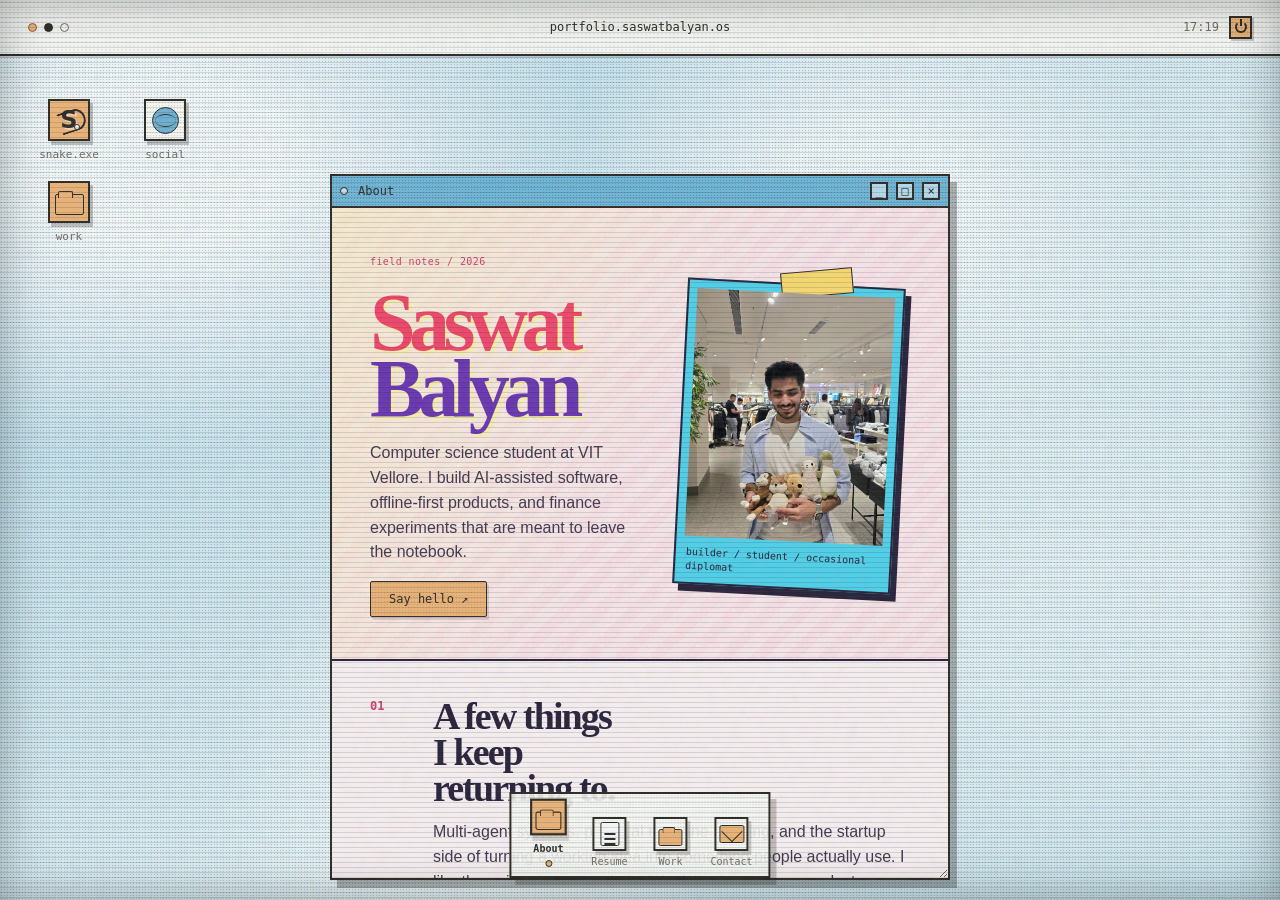
<file: index.html>
<!doctype html>
<html lang="en">
  <head>
    <meta charset="UTF-8" />
    <meta name="viewport" content="width=device-width, initial-scale=1.0" />
    <meta http-equiv="Cache-Control" content="no-cache, no-store, must-revalidate" />
    <meta http-equiv="Pragma" content="no-cache" />
    <meta http-equiv="Expires" content="0" />
    <meta name="theme-color" content="#fbf7f1" />
    <meta name="description" content="A developer portfolio designed as a small desktop environment." />
    <title>portfolio.saswatbalyan.os</title>
    <link rel="stylesheet" href="styles.css?v=9" />
  </head>
  <body class="is-booting">
    <main class="desktop" id="desktop">
      <header class="status-bar" aria-label="Desktop status">
        <div class="window-dots" aria-hidden="true">
          <span class="dot dot-coral"></span>
          <span class="dot dot-ink"></span>
          <span class="dot dot-empty"></span>
        </div>
        <span class="machine-name">portfolio.saswatbalyan.os</span>
        <div class="status-actions">
          <time class="clock" id="clock">00:00</time>
          <button class="shutdown-button" id="shutdown-button" type="button" aria-label="Reload site" title="Reload site"><span class="power-icon" aria-hidden="true"></span></button>
        </div>
      </header>

      <section class="desktop-icons" aria-label="Desktop files">
        <button class="desktop-file snake-file" data-open="notes" type="button">
          <span class="file-glyph file-glyph-snake" aria-hidden="true">S</span>
          <span>snake.exe</span>
        </button>
        <button class="desktop-file" data-open="work" type="button">
          <span class="file-glyph file-glyph-folder file-glyph-coral" aria-hidden="true"></span>
          <span>work</span>
        </button>
        <button class="desktop-file social-file" data-open="social" type="button">
          <span class="file-glyph file-glyph-globe" aria-hidden="true"></span>
          <span>social</span>
        </button>
      </section>

      <section class="workspace" id="workspace" aria-label="Open applications"></section>

      <nav class="dock" aria-label="Portfolio applications">
        <button class="dock-item" data-open="about" type="button">
          <span class="dock-icon dock-icon-folder" aria-hidden="true"></span><span class="dock-label">About</span>
        </button>
        <button class="dock-item" data-open="resume" type="button">
          <span class="dock-icon dock-icon-document" aria-hidden="true"></span><span class="dock-label">Resume</span>
        </button>
        <button class="dock-item" data-open="work" type="button">
          <span class="dock-icon dock-icon-folder dock-icon-coral" aria-hidden="true"></span><span class="dock-label">Work</span>
        </button>
        <button class="dock-item" data-open="contact" type="button">
          <span class="dock-icon dock-icon-mail" aria-hidden="true"></span><span class="dock-label">Contact</span>
        </button>
      </nav>
    </main>

    <section class="boot-screen" id="boot-screen" aria-label="Boot sequence">
      <div class="boot-copy">
        <div class="boot-header">
          <div class="boot-system">portfolio.saswatbalyan.os</div>
          <div class="boot-meta">GNU/Linux 6.8.0-52-generic</div>
          <div class="boot-prompt">user@portfolio:~$</div>
        </div>
        <div class="boot-log" id="boot-log" aria-live="polite"></div>
      </div>
    </section>

    <div class="crt-overlay" aria-hidden="true">
      <div class="crt-noise"></div>
      <div class="crt-scanlines"></div>
      <div class="crt-vignette"></div>
    </div>

    <script src="app.js"></script>
  </body>
</html>
</file>
<file: styles.css>
:root {
  --bg: #fbf7f1;
  --surface: #ffffff;
  --surface-raised: #f2ebdf;
  --line: #d8cbb8;
  --ink: #2b2620;
  --ink-dim: #746b60;
  --coral: #f3b36f;
  --coral-text: #9b5432;
  --sky: #69b2d6;
  --mint: #a8df78;
  --rose: #cb5d86;
  --lilac: #c6b8ea;
  --lilac-text: #6e58a8;
  --retro-amber: #b76e3d;
  --surface-shadow: 0 18px 42px rgba(91, 67, 42, 0.16), 0 3px 8px rgba(91, 67, 42, 0.08);
  --inset-highlight: inset 0 1px 0 rgba(255, 255, 255, 0.82), inset 0 -1px 0 rgba(116, 91, 60, 0.12);
  --mono: 'Cascadia Mono', 'IBM Plex Mono', ui-monospace, SFMono-Regular, Menlo, monospace;
  --sans: 'Aptos', 'Segoe UI', ui-sans-serif, system-ui, sans-serif;
  --ease-out: cubic-bezier(.22, 1, .36, 1);
  --window-shadow: 0 18px 48px rgba(73, 58, 39, 0.12);
}

* { box-sizing: border-box; }
html, body { min-height: 100%; margin: 0; }
body { background: var(--bg); color: var(--ink); font-family: var(--sans); overflow: hidden; }
button, input, textarea { font: inherit; }
button { color: inherit; }
button:focus-visible, input:focus-visible, textarea:focus-visible { outline: 2px solid var(--coral-text); outline-offset: 3px; }
button:active { transform: translateY(1px); }
.sr-only { position: absolute; width: 1px; height: 1px; padding: 0; margin: -1px; overflow: hidden; clip: rect(0, 0, 0, 0); white-space: nowrap; border: 0; }

.desktop { min-height: 100dvh; position: relative; overflow: hidden; background-color: #c8e5f2; background-image: radial-gradient(ellipse at 12% 18%, rgba(255, 255, 255, 0.88) 0 8%, transparent 28%), radial-gradient(ellipse at 68% 22%, rgba(255, 255, 255, 0.72) 0 7%, transparent 25%), radial-gradient(ellipse at 88% 72%, rgba(255, 255, 255, 0.62) 0 9%, transparent 29%), radial-gradient(ellipse at 38% 88%, rgba(255, 255, 255, 0.52) 0 7%, transparent 24%), linear-gradient(145deg, #afd8ec 0%, #e4f3f7 52%, #b9dcea 100%); background-size: auto, auto, auto, auto, 135% 135%; background-position: center, center, center, center, 0% 50%; filter: saturate(0.92) contrast(1.03); animation: ambient-sky 28s ease-in-out infinite alternate; }
.desktop::before { position: absolute; inset: 0; z-index: 0; pointer-events: none; opacity: 0.68; background-image: radial-gradient(rgba(24, 76, 106, 0.42) 0.9px, transparent 1px), radial-gradient(rgba(255, 255, 255, 0.28) 0.7px, transparent 0.9px), repeating-linear-gradient(0deg, rgba(255, 255, 255, 0.14) 0 1px, transparent 1px 4px), repeating-linear-gradient(90deg, rgba(24, 76, 106, 0.06) 0 1px, transparent 1px 6px); background-size: 3px 3px, 5px 5px, auto, auto; mix-blend-mode: multiply; animation: texture-drift 18s steps(8, end) infinite; content: ''; }
.desktop::after { position: absolute; inset: -18%; z-index: 0; pointer-events: none; background: radial-gradient(ellipse at 18% 30%, rgba(255, 255, 255, .16), transparent 20%), radial-gradient(ellipse at 74% 68%, rgba(91, 183, 211, .12), transparent 24%), radial-gradient(ellipse at 50% 110%, rgba(255, 255, 255, .14), transparent 28%); filter: blur(18px); opacity: .8; animation: ambient-clouds 34s ease-in-out infinite alternate; content: ''; }
.status-bar { position: relative; z-index: 1; height: 56px; display: grid; grid-template-columns: 1fr auto 1fr; align-items: center; padding: 0 28px; border-bottom: 2px solid var(--ink); background-color: #fffef9; background-image: radial-gradient(rgba(43, 38, 32, 0.12) 0.65px, transparent 0.8px); background-size: 4px 4px; box-shadow: 0 2px 0 rgba(43, 38, 32, 0.14); font: 12px var(--mono); color: var(--ink-dim); }
.window-dots { display: flex; gap: 7px; align-items: center; }
.dot { width: 9px; height: 9px; border: 1px solid var(--ink-dim); border-radius: 50%; }
.dot-coral { background: var(--coral); border-color: var(--coral-text); }
.dot-ink { background: var(--ink); border-color: var(--ink); }
.dot-empty { background: transparent; }
.machine-name { color: var(--ink); }
.status-actions { justify-self: end; display: flex; align-items: center; gap: 10px; }
.clock { font-variant-numeric: tabular-nums; }
.shutdown-button { display: grid; place-items: center; width: 23px; height: 23px; padding: 0; border: 2px solid var(--ink); border-radius: 0; background-color: var(--coral); background-image: radial-gradient(rgba(43, 38, 32, 0.18) 0.8px, transparent 1px); background-size: 3px 3px; color: var(--ink); cursor: pointer; box-shadow: 2px 2px 0 rgba(43, 38, 32, 0.24); transition: transform 120ms steps(2, end), background-color 120ms steps(2, end); }
.power-icon { position: relative; display: block; width: 12px; height: 12px; border: 2px solid currentColor; border-top-color: transparent; border-radius: 50%; }
.power-icon::after { position: absolute; top: -4px; left: 3px; width: 2px; height: 7px; background: currentColor; content: ''; }
.shutdown-button:hover { background-color: #f6ca91; transform: translate(-1px, -1px); }
.shutdown-button:active { transform: translate(1px, 1px); box-shadow: none; }

.desktop-icons { position: absolute; z-index: 1; top: 98px; left: 30px; display: grid; gap: 18px; }
.desktop-file { width: 78px; display: grid; gap: 7px; justify-items: center; border: 0; background: transparent; color: var(--ink-dim); font: 11px var(--mono); cursor: pointer; }
.desktop-file { transition: color 140ms ease, transform 140ms var(--ease-out); }
.desktop-file:hover { color: var(--coral-text); transform: translateY(-2px); }
.social-file { grid-column: 2; grid-row: 1; }
.file-glyph { position: relative; display: grid; place-items: center; width: 42px; height: 42px; border: 2px solid var(--ink); border-radius: 0; background-color: #fffdf7; background-image: radial-gradient(rgba(43, 38, 32, 0.18) 0.8px, transparent 1px); background-size: 3px 3px; color: var(--ink-dim); box-shadow: 3px 4px 0 rgba(43, 38, 32, 0.28); font-size: 10px; transition: transform 120ms steps(2, end), box-shadow 120ms steps(2, end); }
.file-glyph-note::before, .dock-icon-document::before { position: absolute; width: 20px; height: 25px; border: 1.5px solid var(--ink); border-radius: 2px; background: #fff; content: ''; }
.file-glyph-note::after, .dock-icon-document::after { position: absolute; width: 13px; height: 2px; background: var(--ink); box-shadow: 0 6px 0 var(--ink), 0 12px 0 var(--ink); content: ''; }
.file-glyph-snake { background: var(--coral); color: var(--ink); font: 700 24px/1 var(--sans); text-shadow: 2px 2px 0 rgba(255, 255, 255, .45); }
.file-glyph-snake::before { position: absolute; top: 9px; left: 8px; width: 24px; height: 18px; border: 2px solid var(--ink); border-left-color: transparent; border-radius: 4px 12px 12px 4px; transform: rotate(-18deg); content: ''; }
.file-glyph-snake::after { position: absolute; right: 8px; bottom: 9px; width: 4px; height: 4px; border: 1px solid var(--ink); border-radius: 50%; background: var(--surface); content: ''; }
.file-glyph-folder::before, .dock-icon-folder::before { position: absolute; top: 11px; width: 27px; height: 19px; border: 1.5px solid var(--ink); border-radius: 2px; background: var(--coral); content: ''; }
.file-glyph-folder::after, .dock-icon-folder::after { position: absolute; top: 8px; left: 8px; width: 13px; height: 6px; border: 1.5px solid var(--ink); border-bottom: 0; border-radius: 2px 2px 0 0; background: var(--coral); content: ''; }
.file-glyph-globe::before { position: absolute; width: 25px; height: 25px; border: 1.5px solid var(--ink); border-radius: 50%; background: #69b2d6; content: ''; }
.file-glyph-globe::after { position: absolute; width: 21px; height: 11px; border-top: 1px solid var(--ink); border-bottom: 1px solid var(--ink); border-radius: 50%; content: ''; }
.desktop-file:hover .file-glyph { transform: translateY(-2px) rotate(-1deg); box-shadow: var(--inset-highlight), 0 8px 14px rgba(91, 67, 42, 0.16); }
.file-glyph-coral { background: var(--coral); border-color: var(--ink); color: var(--coral-text); }

.workspace { position: absolute; z-index: 1; inset: 56px 0 0; pointer-events: none; background: transparent; }
.window { position: absolute; width: min(620px, calc(100vw - 80px)); min-height: 340px; max-height: calc(100dvh - 190px); overflow: hidden; pointer-events: auto; background-color: #fffef9; background-image: radial-gradient(rgba(43, 38, 32, 0.13) 0.8px, transparent 1px); background-size: 3px 3px; border: 2px solid var(--ink); border-radius: 0; resize: both; box-shadow: 6px 7px 0 rgba(43, 38, 32, 0.3); will-change: opacity, transform; animation: none; }
.window.is-focused { box-shadow: 7px 8px 0 rgba(43, 38, 32, 0.34); }
.window.is-minimized { display: none; }
.window.is-closing { animation: window-out 140ms ease-in both; pointer-events: none; }
.window.is-maximized { inset: 18px 28px 20px !important; width: auto; max-height: none; }
.window.about-window { left: 0; top: 14%; }
.window.resume-window { left: 18%; top: 10%; width: min(700px, calc(100vw - 80px)); }
.window.work-window { left: 28%; top: 8%; width: min(760px, calc(100vw - 80px)); }
.window.contact-window { left: 34%; top: 18%; width: min(520px, calc(100vw - 80px)); }
.window.notes-window { left: 12%; top: 20%; width: min(420px, calc(100vw - 80px)); }
.window-header { height: 32px; display: flex; align-items: center; gap: 10px; padding: 0 8px; border-bottom: 2px solid var(--ink); background-color: var(--coral); background-image: radial-gradient(rgba(43, 38, 32, 0.28) 0.8px, transparent 1px); background-size: 3px 3px; box-shadow: none; cursor: grab; user-select: none; transition: filter 120ms steps(2, end); }
.window.is-focused .window-header { filter: saturate(1.05) brightness(1.03); }
.about-window .window-header { background-color: var(--sky); }
.resume-window .window-header { background-color: var(--mint); }
.work-window .window-header, .notes-window .window-header { background-color: var(--coral); }
.contact-window .window-header, .social-window .window-header { background-color: var(--rose); }
.window-header:active { cursor: grabbing; }
.window-title { flex: 1; font: 12px var(--mono); }
.window-state { width: 8px; height: 8px; border: 1px solid var(--ink); border-radius: 50%; background: rgba(255, 255, 255, 0.56); box-shadow: none; }
.window-controls { display: flex; gap: 8px; }
.window-control { width: 18px; height: 18px; display: grid; place-items: center; padding: 0; border: 2px solid var(--ink); border-radius: 0; background: rgba(255, 255, 255, 0.48); color: var(--ink); cursor: pointer; font: 12px/1 var(--mono); transition: background 120ms steps(2, end), transform 120ms steps(2, end); }
.window-control:hover { background: #fffef9; box-shadow: none; }
.window-control:hover { color: var(--coral-text); transform: translateY(-1px); }
.window-body { overflow: auto; max-height: calc(100dvh - 230px); padding: 30px; scrollbar-color: var(--ink) rgba(216, 203, 184, 0.7); }
.window.is-maximized .window-body { max-height: calc(100dvh - 130px); }
.window-body h1, .window-body h2 { margin: 0 0 14px; font-weight: 600; letter-spacing: -0.03em; }
.window-body h1 { font-size: clamp(28px, 4vw, 44px); line-height: 1.02; }
.window-body h2 { font-size: 22px; }
.window-body p { max-width: 62ch; margin: 0 0 16px; color: #5c5144; line-height: 1.6; }
.window-body p:last-child { margin-bottom: 0; }
.window-body .mono { font: 12px/1.6 var(--mono); color: var(--ink-dim); }
.about-grid { display: grid; grid-template-columns: 1.1fr .9fr; gap: 28px; align-items: start; }
.construction-panel { display: grid; grid-template-columns: 1fr .9fr; gap: 28px; align-items: center; }
.construction-copy h1 { max-width: 10ch; margin: 5px 0 18px; font-size: clamp(34px, 5vw, 58px); line-height: .93; letter-spacing: -0.05em; }
.construction-copy > p:not(.mono) { max-width: 42ch; font-size: 17px; }
.construction-sign { display: flex; align-items: center; gap: 12px; max-width: 310px; margin: 24px 0; padding: 12px; border: 2px solid var(--ink); background: var(--coral); box-shadow: 4px 5px 0 rgba(43, 38, 32, .22); font: 11px/1.4 var(--mono); transform: rotate(-2deg); }
.construction-icon { display: grid; place-items: center; flex: 0 0 28px; width: 28px; height: 28px; border: 2px solid var(--ink); background: #f6cf64; font: 700 20px/1 var(--sans); }
.construction-figure { position: relative; margin: 0; padding: 9px 9px 0; border: 2px solid var(--ink); background: var(--surface-raised); box-shadow: 6px 7px 0 rgba(43, 38, 32, .25); transform: rotate(2deg); }
.construction-figure::before { position: absolute; top: -15px; left: 22%; width: 80px; height: 25px; border: 1px solid rgba(43, 38, 32, .32); background: rgba(243, 179, 111, .72); content: ''; transform: rotate(-7deg); }
.construction-figure img { display: block; width: 100%; aspect-ratio: 5 / 4; object-fit: cover; filter: saturate(1.12) contrast(1.02); }
.construction-figure figcaption { padding: 10px 2px 12px; color: var(--ink-dim); font: 11px var(--mono); }
.snake-game { max-width: 520px; }
.snake-heading { display: flex; align-items: end; justify-content: space-between; gap: 18px; margin-bottom: 18px; padding-bottom: 14px; border-bottom: 2px solid var(--ink); }
.snake-brand { display: flex; align-items: center; gap: 12px; }
.snake-logo { position: relative; display: grid; place-items: center; width: 42px; height: 42px; border: 2px solid var(--ink); background: var(--coral); color: var(--ink); font: 700 25px/1 var(--sans); text-shadow: 2px 2px 0 rgba(255, 255, 255, .45); box-shadow: 3px 4px 0 rgba(43, 38, 32, .22); transform: rotate(-4deg); }
.snake-logo::after { width: 27px; height: 16px; border: 2px solid var(--ink); border-left-color: transparent; border-radius: 4px 12px 12px 4px; content: ''; position: absolute; transform: rotate(-25deg); }
.snake-heading h1 { margin: 3px 0 0; font-size: clamp(30px, 5vw, 46px); line-height: .95; letter-spacing: -0.05em; }
.snake-heading p { margin-bottom: 0; }
.snake-score { display: grid; justify-items: end; gap: 2px; }
.snake-score strong { color: var(--coral-text); font: 28px/1 var(--mono); }
.snake-board { display: grid; grid-template-columns: repeat(var(--snake-columns), minmax(0, 1fr)); aspect-ratio: 18 / 14; border: 2px solid var(--ink); background-color: #d9f0d4; background-image: linear-gradient(rgba(43, 38, 32, .08) 1px, transparent 1px), linear-gradient(90deg, rgba(43, 38, 32, .08) 1px, transparent 1px); background-size: calc(100% / 18) calc(100% / 14); outline: 0; box-shadow: 5px 6px 0 rgba(43, 38, 32, .24); }
.snake-board:focus-visible { outline: 2px solid var(--coral-text); outline-offset: 4px; }
.snake-cell { position: relative; min-width: 0; }
.snake-cell.is-body, .snake-cell.is-head { margin: 2px; border: 1px solid var(--ink); background: var(--coral); box-shadow: 2px 2px 0 rgba(43, 38, 32, .2); }
.snake-cell.is-body { border-radius: 5px; }
.snake-cell.is-head { z-index: 1; border-radius: 6px 8px 8px 6px; background: var(--sky); transform: scale(1.08); }
.snake-cell.is-head::before, .snake-cell.is-head::after { position: absolute; top: 4px; width: 3px; height: 3px; border: 1px solid var(--ink); border-radius: 50%; background: var(--surface); content: ''; }
.snake-cell.is-head::before { left: 4px; }
.snake-cell.is-head::after { right: 4px; }
.snake-cell.is-food { z-index: 1; margin: 4px; border: 2px solid var(--coral-text); border-radius: 3px; background: #f6cf64; box-shadow: 2px 2px 0 rgba(43, 38, 32, .24), 0 0 0 2px rgba(255, 255, 255, .5); transform: rotate(45deg) scale(.76); }
.snake-footer { display: flex; align-items: center; justify-content: space-between; gap: 14px; margin-top: 20px; }
.snake-footer p { margin: 0; }
.snake-controls { display: grid; grid-template-columns: repeat(3, 38px); justify-content: center; gap: 5px; margin-top: 18px; }
.snake-controls button { width: 38px; height: 32px; padding: 0; border: 1.5px solid var(--ink); border-radius: 0; background: var(--surface-raised); cursor: pointer; font: 16px/1 var(--mono); box-shadow: 2px 2px 0 rgba(43, 38, 32, .18); }
.snake-controls button:first-child { grid-column: 2; }
.snake-controls button:nth-child(2) { grid-column: 1; grid-row: 2; }
.snake-controls button:nth-child(3) { grid-column: 2; grid-row: 2; }
.snake-controls button:nth-child(4) { grid-column: 3; grid-row: 2; }
.snake-controls button:hover { background: var(--coral); transform: translateY(-1px); }
.snake-controls button:active { transform: translate(1px, 1px); box-shadow: none; }
.photo-frame { margin: 0; border: 1px solid var(--line); background: var(--surface-raised); padding: 8px; }
.photo-frame img { display: block; width: 100%; aspect-ratio: 4 / 5; object-fit: cover; filter: saturate(.72) contrast(.96); transition: filter 220ms ease, transform 400ms var(--ease-out); }
.photo-frame:hover img { filter: saturate(.9) contrast(1); transform: scale(1.015); }
.photo-frame figcaption { padding: 8px 2px 0; color: var(--ink-dim); font: 11px var(--mono); }

.file-grid { display: grid; grid-template-columns: repeat(3, 1fr); gap: 12px; }
.project-file { padding: 0; border: 1px solid var(--line); background: var(--surface); text-align: left; cursor: pointer; }
.project-file { transition: border-color 160ms ease, transform 160ms var(--ease-out), box-shadow 160ms ease; }
.project-file:hover { border-color: var(--coral-text); transform: translateY(-3px); box-shadow: 0 10px 20px rgba(73, 58, 39, .08); }
.work-intro { display: grid; grid-template-columns: minmax(0, 1fr) 1.2fr; gap: 18px; align-items: end; margin-bottom: 24px; padding-bottom: 18px; border-bottom: 2px solid var(--ink); }
.work-intro h1 { margin: 4px 0 0; font-size: clamp(28px, 4vw, 44px); line-height: .98; letter-spacing: -0.04em; }
.work-intro p:last-child { margin-bottom: 0; }
.project-thumb { position: relative; height: 118px; display: grid; place-items: center; overflow: hidden; background: var(--surface-raised); color: var(--ink); font: 20px var(--mono); }
.project-thumb::before, .project-thumb::after { position: absolute; content: ''; }
.project-thumb::before { width: 90px; height: 90px; border: 1px solid currentColor; border-radius: 50%; opacity: .35; transform: rotate(18deg); }
.project-thumb::after { width: 160px; height: 1px; background: currentColor; opacity: .4; transform: rotate(-28deg); }
.project-file-mint .project-thumb { background: var(--mint); color: #315c35; }
.project-file-lilac .project-thumb { background: var(--lilac); color: var(--lilac-text); }
.project-file-sky .project-thumb { background: var(--sky); color: #1b536d; }
.project-file-coral .project-thumb { background: var(--coral); color: var(--coral-text); }
.project-file-amber .project-thumb { background: #f4d58f; color: #765524; }
.project-meta { display: grid; gap: 5px; padding: 12px; }
.project-name { font: 13px var(--mono); }
.project-type { color: var(--ink-dim); font-size: 12px; }
.project-stack { color: var(--coral-text); font: 10px var(--mono); }
.project-detail h1 { margin-bottom: 14px; font-size: clamp(28px, 4vw, 46px); line-height: .98; letter-spacing: -0.04em; }
.project-detail > p:not(.mono) { max-width: 54ch; font-size: 17px; }
.project-spec { display: grid; gap: 6px; margin: 28px 0 24px; padding: 14px 0; border-top: 1px solid var(--line); border-bottom: 1px solid var(--line); }
.project-notes { display: grid; gap: 14px; max-width: 62ch; margin-bottom: 26px; color: #5c5144; line-height: 1.6; }
.project-notes strong { color: var(--ink); font-weight: 600; }
.resume-list { display: grid; gap: 22px; }
.resume-row { display: grid; grid-template-columns: 110px 1fr; gap: 20px; padding-top: 16px; border-top: 1px solid var(--line); }
.resume-row:first-child { padding-top: 0; border-top: 0; }
.resume-date { color: var(--ink-dim); font: 12px var(--mono); }
.resume-role { margin: 0 0 5px; font-weight: 600; }
.resume-heading { display: grid; grid-template-columns: minmax(0, 1fr) 170px; gap: 24px; padding-bottom: 24px; border-bottom: 2px solid var(--ink); }
.resume-heading h1 { max-width: 14ch; margin: 4px 0 12px; font-size: clamp(26px, 3vw, 38px); line-height: 1.02; letter-spacing: -0.04em; }
.resume-heading p { margin-bottom: 0; }
.resume-contact { display: grid; align-content: start; gap: 7px; padding-top: 3px; font: 11px/1.4 var(--mono); }
.resume-contact a, .resume-source a { color: var(--coral-text); text-decoration-thickness: 1px; text-underline-offset: 3px; }
.resume-section { margin-top: 22px; }
.resume-section h2 { margin: 0 0 12px; color: var(--coral-text); font: 11px var(--mono); letter-spacing: .04em; text-transform: uppercase; }
.resume-section p { margin-bottom: 9px; }
.resume-projects { display: grid; grid-template-columns: repeat(2, minmax(0, 1fr)); gap: 18px 22px; }
.resume-projects > div { padding-top: 12px; border-top: 1px solid var(--line); }
.resume-projects .resume-role { color: var(--ink); }
.resume-source { margin-top: 24px; }
.form-stack { display: grid; gap: 16px; max-width: 480px; }
.social-links { display: grid; gap: 10px; max-width: 500px; }
.social-link { display: grid; grid-template-columns: 34px 1fr auto; gap: 12px; align-items: center; padding: 12px; border: 1px solid var(--line); background: linear-gradient(145deg, #fff 0%, #f5eee4 100%); color: var(--ink); text-decoration: none; box-shadow: var(--inset-highlight); transition: transform 160ms var(--ease-out), border-color 160ms ease, box-shadow 160ms ease; }
.social-link:hover { transform: translateX(4px); border-color: var(--coral-text); box-shadow: var(--inset-highlight), 0 6px 12px rgba(91, 67, 42, 0.12); }
.social-mark { display: grid; place-items: center; width: 32px; height: 32px; border: 1px solid #d0c0aa; border-radius: 3px; background: var(--surface-raised); color: var(--coral-text); font: 12px var(--mono); box-shadow: var(--inset-highlight); }
.social-link strong, .social-link small { display: block; }
.social-link strong { margin-bottom: 3px; font-size: 14px; }
.social-link small { color: var(--ink-dim); font-size: 12px; }
.social-arrow { color: var(--coral-text); font: 16px var(--mono); }
.field { display: grid; gap: 7px; }
.field label { font: 12px var(--mono); color: var(--ink-dim); }
.field input, .field textarea { width: 100%; border: 1.5px solid var(--ink); border-radius: 2px; padding: 11px 12px; background-color: #fffdf9; background-image: radial-gradient(rgba(43, 38, 32, 0.07) 0.6px, transparent 0.8px); background-size: 4px 4px; color: var(--ink); }
.field textarea { min-height: 120px; resize: vertical; }
.send-button, .text-button { display: inline-block; justify-self: start; border: 1.5px solid var(--ink); border-radius: 2px; background-color: var(--coral); background-image: radial-gradient(rgba(43, 38, 32, 0.14) 0.7px, transparent 0.9px); background-size: 3px 3px; padding: 10px 18px; cursor: pointer; color: var(--ink); text-decoration: none; font: 12px var(--mono); box-shadow: 2px 3px 0 rgba(43, 38, 32, 0.16); transition: background 140ms ease, transform 140ms var(--ease-out); }
.send-button { margin-top: 8px; }
.send-button:hover, .text-button:hover { background: #f3b99d; }
.dock { position: absolute; z-index: 1000000; left: 50%; bottom: 22px; transform: translateX(-50%); display: flex; align-items: end; gap: 7px; padding: 9px 10px 8px; border: 2px solid var(--ink); border-radius: 0; background-color: rgba(255, 254, 249, 0.9); background-image: radial-gradient(rgba(43, 38, 32, 0.16) 0.8px, transparent 1px); background-size: 3px 3px; box-shadow: 6px 7px 0 rgba(43, 38, 32, 0.26); backdrop-filter: none; }
.dock-item { position: relative; display: grid; gap: 5px; justify-items: center; min-width: 54px; border: 0; background: transparent; cursor: pointer; }
.dock-icon { position: relative; display: grid; place-items: center; width: 34px; height: 34px; border: 2px solid var(--ink); border-radius: 0; background-color: #fffdf8; background-image: radial-gradient(rgba(43, 38, 32, 0.14) 0.8px, transparent 1px); background-size: 3px 3px; color: var(--ink); box-shadow: 3px 4px 0 rgba(43, 38, 32, 0.22); font: 13px var(--mono); transition: transform 120ms steps(2, end), background 120ms steps(2, end), box-shadow 120ms steps(2, end); }
.dock-icon-folder::before { top: 10px; width: 22px; height: 15px; }
.dock-icon-folder::after { top: 8px; left: 7px; width: 11px; height: 5px; }
.dock-icon-document::before { width: 17px; height: 22px; }
.dock-icon-document::after { width: 11px; box-shadow: 0 5px 0 var(--ink), 0 10px 0 var(--ink); }
.dock-icon-mail::before { position: absolute; width: 23px; height: 16px; border: 1.5px solid var(--ink); border-radius: 2px; background: #f3b36f; content: ''; }
.dock-icon-mail::after { position: absolute; width: 14px; height: 14px; border-right: 1.5px solid var(--ink); border-bottom: 1.5px solid var(--ink); transform: rotate(45deg) translate(-2px, -2px); content: ''; }
.dock-icon-coral::before, .dock-icon-coral::after { background: var(--coral); }
.dock-item:hover .dock-icon, .dock-item.is-active .dock-icon { transform: translateY(-4px) scale(1.08); background: var(--coral); border-color: var(--ink); color: var(--ink); box-shadow: 2px 5px 0 rgba(43, 38, 32, 0.18); }
.dock-item:active { transform: translateY(1px); }
.dock-label { font: 10px var(--mono); color: var(--ink-dim); }
.dock-item.is-active .dock-label { color: var(--ink); font-weight: 700; }
.dock-item.is-active::after { width: 5px; height: 5px; margin-top: 1px; border: 1px solid var(--ink); border-radius: 50%; background: var(--coral); content: ''; }
.dock-divider { width: 1px; height: 34px; background: #d2c3ad; margin: 0 3px; box-shadow: 1px 0 0 rgba(255, 255, 255, 0.8); }

.boot-screen { position: fixed; inset: 0; z-index: 100; display: block; padding: 28px 24px 32px; background: #000000 !important; background-color: #000000 !important; background-image: none !important; color: #9cffaa; overflow: hidden; border: 0; cursor: pointer; }
.boot-screen.is-done { animation: boot-out 300ms ease-out forwards; pointer-events: none; }
.boot-copy { width: 100%; filter: contrast(1.15) brightness(1.08); animation: boot-jitter 180ms steps(2, end) infinite; }
.boot-header { display: block; margin: 0 0 20px; font: 14px/1.5 var(--mono); text-align: left; text-shadow: 0 0 5px rgba(103, 255, 121, .4); }
.boot-system { display: block; color: #b4ffbc; font-size: 18px; }
.boot-meta { display: block; color: #91ed9b; margin-top: 6px; }
.boot-prompt { display: block; color: #b4ffbc; margin-top: 10px; }
.boot-log { display: block; min-height: 160px; font: 14px/1.6 var(--mono); color: #9cffaa; text-align: left; text-shadow: 0 0 5px rgba(103, 255, 121, .38); }
.boot-line { display: block; width: 100%; margin: 0 0 6px; text-align: left; }
.boot-label { color: #9cffaa; }
.boot-status { color: #72d47e; margin-left: 12px; }

.crt-overlay { position: fixed; inset: 0; z-index: 2000000; pointer-events: none; overflow: hidden; isolation: isolate; background: rgba(11, 24, 27, .035); }
.crt-overlay::before { position: absolute; inset: -2%; z-index: 4; background: rgba(190, 229, 224, .045); border-radius: 4% / 3%; box-shadow: inset 0 0 7vw rgba(3, 12, 15, .52), inset 0 0 1px rgba(219, 255, 247, .42); content: ''; mix-blend-mode: screen; animation: crt-flicker 140ms steps(2, end) infinite; }
.crt-overlay::after { position: absolute; inset: 0; z-index: 5; background: radial-gradient(ellipse 82% 91% at center, transparent 0 58%, rgba(7, 15, 18, .28) 67%, rgba(3, 7, 9, .92) 79%, rgba(0, 0, 0, .995) 100%); border-radius: 5% / 3.5%; box-shadow: inset 0 0 13vw rgba(0, 0, 0, .9); content: ''; }
.crt-noise { position: absolute; inset: -50%; z-index: 1; opacity: .085; background-image: url("data:image/svg+xml,%3Csvg viewBox='0 0 180 180' xmlns='http://www.w3.org/2000/svg'%3E%3Cfilter id='n'%3E%3CfeTurbulence type='fractalNoise' baseFrequency='.85' numOctaves='3' stitchTiles='stitch'/%3E%3C/filter%3E%3Crect width='100%25' height='100%25' filter='url(%23n)' opacity='.8'/%3E%3C/svg%3E"); transform: translate3d(0, 0, 0); animation: crt-noise 180ms steps(2, end) infinite; }
.crt-scanlines { position: absolute; inset: -2%; z-index: 2; background: repeating-linear-gradient(0deg, rgba(13, 27, 30, .2) 0 1px, rgba(219, 245, 238, .035) 1px 2px, transparent 2px 5px); border-radius: 8% / 5%; opacity: .72; mix-blend-mode: multiply; }
.crt-vignette { position: absolute; inset: 0; z-index: 3; background: radial-gradient(ellipse 76% 84% at center, transparent 0 57%, rgba(26, 45, 46, .11) 70%, rgba(9, 17, 20, .58) 100%); border-radius: 5% / 3.5%; box-shadow: inset 0 0 10vw rgba(8, 20, 22, .48); }
body.is-booted .crt-overlay::before { border-radius: 0; box-shadow: inset 0 0 3vw rgba(8, 20, 24, .12), inset 0 0 1px rgba(219, 255, 247, .22); }
body.is-booted .crt-overlay::after { background: radial-gradient(ellipse 94% 100% at center, transparent 0 70%, rgba(7, 15, 18, .08) 84%, rgba(0, 0, 0, .24) 100%); border-radius: 0; box-shadow: inset 0 0 4vw rgba(0, 0, 0, .2); }
body.is-booted .crt-scanlines, body.is-booted .crt-vignette { border-radius: 0; }
body.is-booted .crt-vignette { background: radial-gradient(ellipse 94% 100% at center, transparent 0 70%, rgba(26, 45, 46, .04) 86%, rgba(9, 17, 20, .14) 100%); box-shadow: inset 0 0 3vw rgba(19, 38, 38, .1); }

.not-found-page { min-height: 100dvh; display: grid; grid-template-rows: 56px 1fr; overflow: hidden; background-color: #c8e5f2; background-image: radial-gradient(ellipse at 12% 18%, rgba(255, 255, 255, .88) 0 8%, transparent 28%), radial-gradient(ellipse at 68% 22%, rgba(255, 255, 255, .72) 0 7%, transparent 25%), linear-gradient(145deg, #afd8ec 0%, #e4f3f7 52%, #b9dcea 100%); color: var(--ink); }
.not-found-page::before { position: absolute; inset: 0; pointer-events: none; opacity: .68; background-image: radial-gradient(rgba(24, 76, 106, .42) .9px, transparent 1px), repeating-linear-gradient(0deg, rgba(255, 255, 255, .14) 0 1px, transparent 1px 4px); background-size: 3px 3px, auto; mix-blend-mode: multiply; animation: texture-drift 18s steps(8, end) infinite; content: ''; }
.not-found-page::after { position: absolute; inset: -18%; pointer-events: none; background: radial-gradient(ellipse at 20% 28%, rgba(255, 255, 255, .14), transparent 20%), radial-gradient(ellipse at 76% 70%, rgba(91, 183, 211, .1), transparent 24%); filter: blur(18px); opacity: .8; animation: ambient-clouds 34s ease-in-out infinite alternate; content: ''; }
.not-found-bar { position: relative; z-index: 1; display: grid; grid-template-columns: 1fr auto 1fr; align-items: center; padding: 0 28px; border-bottom: 2px solid var(--ink); background-color: #fffef9; background-image: radial-gradient(rgba(43, 38, 32, .12) .65px, transparent .8px); background-size: 4px 4px; box-shadow: 0 2px 0 rgba(43, 38, 32, .14); font: 12px var(--mono); color: var(--ink-dim); }
.not-found-bar .machine-name { color: var(--ink); }
.not-found-main { position: relative; z-index: 1; display: grid; place-items: center; padding: 32px 20px 100px; }
.not-found-window { width: min(650px, calc(100vw - 40px)); border: 2px solid var(--ink); background-color: #fffef9; background-image: radial-gradient(rgba(43, 38, 32, .13) .8px, transparent 1px); background-size: 3px 3px; box-shadow: 7px 8px 0 rgba(43, 38, 32, .3); }
.not-found-titlebar { height: 32px; display: flex; align-items: center; gap: 10px; padding: 0 8px; border-bottom: 2px solid var(--ink); background-color: var(--coral); background-image: radial-gradient(rgba(43, 38, 32, .28) .8px, transparent 1px); background-size: 3px 3px; font: 12px var(--mono); }
.not-found-content { display: grid; grid-template-columns: 150px 1fr; gap: 28px; align-items: center; padding: 38px 34px 42px; }
.error-code { position: relative; display: grid; place-items: center; min-height: 150px; border: 2px solid var(--ink); background: var(--coral); box-shadow: 5px 6px 0 rgba(43, 38, 32, .22); color: var(--ink); font: 700 48px/.9 var(--mono); letter-spacing: -.12em; transform: rotate(-3deg); }
.error-code::before, .error-code::after { position: absolute; width: 100%; height: 2px; background: var(--ink); content: ''; opacity: .45; }
.error-code::before { top: 40%; transform: rotate(8deg); }
.error-code::after { bottom: 28%; transform: rotate(-11deg); }
.not-found-copy .mono { margin: 0 0 14px; color: var(--coral-text); font: 12px/1.5 var(--mono); }
.not-found-copy h1 { max-width: 12ch; margin: 0 0 16px; font-size: clamp(32px, 6vw, 54px); line-height: .94; letter-spacing: -.06em; text-wrap: balance; }
.not-found-copy p:not(.mono) { max-width: 42ch; margin: 0 0 22px; color: #5c5144; line-height: 1.6; }
.not-found-terminal { margin: 0 0 22px; padding: 12px; border: 1.5px solid var(--ink); background: #d9f0d4; color: #315c35; font: 11px/1.6 var(--mono); box-shadow: 3px 4px 0 rgba(43, 38, 32, .16); }
.not-found-terminal span { display: block; }
.not-found-terminal span:last-child { color: var(--coral-text); }
.not-found-link { display: inline-block; border: 1.5px solid var(--ink); background-color: var(--coral); background-image: radial-gradient(rgba(43, 38, 32, .14) .7px, transparent .9px); background-size: 3px 3px; padding: 10px 18px; color: var(--ink); text-decoration: none; font: 12px var(--mono); box-shadow: 2px 3px 0 rgba(43, 38, 32, .16); transition: background 140ms ease, transform 140ms var(--ease-out); }
.not-found-link:hover { background: #f3b99d; transform: translateY(-2px); }
.not-found-link:active { transform: translate(1px, 1px); box-shadow: none; }

@media (max-width: 600px) {
  .not-found-page { grid-template-rows: 48px 1fr; }
  .not-found-bar { padding: 0 16px; }
  .not-found-content { grid-template-columns: 1fr; gap: 26px; padding: 28px 22px 32px; }
  .error-code { min-height: 92px; font-size: 38px; }
}

@keyframes window-in { from { opacity: 0; transform: translateY(8px) scale(.98); } to { opacity: 1; transform: translateY(0) scale(1); } }
@keyframes window-out { to { opacity: 0; transform: translateY(8px) scale(.98); } }
@keyframes boot-out { to { opacity: 0; visibility: hidden; } }
@keyframes crt-flicker { 0%, 100% { opacity: .82; } 50% { opacity: 1; } }
@keyframes crt-noise { 0% { transform: translate3d(0, 0, 0); } 25% { transform: translate3d(2%, -1%, 0); } 50% { transform: translate3d(-1%, 2%, 0); } 75% { transform: translate3d(-2%, -1%, 0); } }
@keyframes boot-jitter { 0%, 100% { transform: translate(0, 0); } 25% { transform: translate(.5px, -.5px); } 50% { transform: translate(-.5px, .5px); } 75% { transform: translate(.25px, 0); } }
@keyframes ambient-sky { from { background-position: center, center, center, center, 0% 50%; } to { background-position: center, center, center, center, 100% 50%; } }
@keyframes ambient-clouds { from { transform: translate3d(-3%, 1%, 0) scale(.96); opacity: .55; } to { transform: translate3d(3%, -2%, 0) scale(1.04); opacity: .9; } }
@keyframes texture-drift { 0%, 100% { transform: translate3d(0, 0, 0); } 35% { transform: translate3d(1px, -1px, 0); } 70% { transform: translate3d(-1px, 1px, 0); } }

@media (prefers-reduced-motion: reduce) { *, *::before, *::after { animation-duration: .01ms !important; animation-iteration-count: 1 !important; scroll-behavior: auto !important; transition-duration: .01ms !important; } }
@media (max-width: 767px) {
  body { overflow: hidden; }
  .status-bar { height: 48px; padding: 0 16px; }
  .workspace { inset: 48px 0 0; }
  .desktop-icons { top: 72px; left: 16px; grid-auto-flow: column; }
  .social-file { grid-column: auto; grid-row: auto; }
  .window, .window.about-window, .window.resume-window, .window.work-window, .window.contact-window, .window.notes-window { inset: 0; width: 100%; height: 100%; max-height: none; border-width: 0; animation: sheet-in 180ms ease-out both; }
  .window.about-window { top: 0 !important; left: 0 !important; }
  .window-body, .window.is-maximized .window-body { max-height: calc(100dvh - 86px); padding: 24px 18px 100px; }
  .about-grid { grid-template-columns: 1fr; gap: 22px; }
  .construction-panel { grid-template-columns: 1fr; gap: 24px; }
  .construction-copy h1 { max-width: 12ch; }
  .work-intro { grid-template-columns: 1fr; gap: 8px; }
  .resume-heading, .resume-projects { grid-template-columns: 1fr; }
  .resume-contact { grid-template-columns: repeat(2, minmax(0, 1fr)); }
  .resume-row { grid-template-columns: 1fr; gap: 6px; }
  .photo-frame { max-width: 230px; }
  .file-grid { grid-template-columns: repeat(2, 1fr); }
  .dock { position: fixed; right: 0; left: 0; bottom: 0; transform: none; justify-content: space-around; gap: 0; border-width: 1px 0 0; padding: 7px 4px 8px; }
  .dock-item { min-width: 0; flex: 1; }
  .dock-divider { height: 28px; margin: 0; }
  .dock-icon { width: 30px; height: 30px; }
  .dock-label { font-size: 9px; }
  .boot-name { font-size: 34px; }
}
@keyframes sheet-in { from { opacity: 0; transform: translateY(12px); } to { opacity: 1; transform: translateY(0); } }

.about-window { background: #ffe2e8; }
.about-window .window-body { max-height: calc(100dvh - 230px); padding: 0; background-color: #ffe2e8; background-image: radial-gradient(rgba(255, 255, 255, .42) 1px, transparent 1.5px), linear-gradient(135deg, rgba(255, 255, 255, .2) 25%, transparent 25% 50%, rgba(255, 255, 255, .16) 50% 75%, transparent 75%); background-size: 12px 12px, 34px 34px; }
.about-page { overflow: hidden; color: #251d38; font-family: 'Trebuchet MS', 'Segoe UI', sans-serif; }
.about-page h1, .about-page h2, .about-page h3, .about-page p { margin-top: 0; }
.about-page h1, .about-page h2, .about-page h3 { text-wrap: balance; }
.about-page h1 { margin-bottom: 20px; color: #ff3f69; font-family: Georgia, 'Times New Roman', serif; font-size: clamp(48px, 7vw, 82px); font-weight: 900; line-height: .8; letter-spacing: -.08em; text-shadow: 3px 3px 0 #fff2a7; }
.about-page h1 span { color: #6c31bb; }
.about-page h2 { font-family: Georgia, 'Times New Roman', serif; font-size: clamp(25px, 3vw, 38px); line-height: .94; letter-spacing: -.05em; }
.about-page h3 { margin-bottom: 7px; color: #6c31bb; font-family: Georgia, 'Times New Roman', serif; font-size: 22px; }
.about-page p { max-width: 62ch; color: #40344e; line-height: 1.55; }
.about-page .mono { color: #754e93; font-size: 10px; letter-spacing: .04em; }
.about-hero { display: grid; grid-template-columns: minmax(0, 1.1fr) minmax(190px, .9fr); gap: 28px; align-items: center; min-height: 340px; padding: 46px 38px 42px; background: linear-gradient(120deg, rgba(255, 245, 177, .5), transparent 52%); }
.about-hero-copy { position: relative; z-index: 1; }
.about-hero-copy .mono { margin-bottom: 20px; color: #d63d65; }
.about-lede { max-width: 38ch !important; margin-bottom: 24px; font-size: 16px; }
.about-portrait { position: relative; margin: 0 12px 0 0; padding: 8px 8px 0; border: 2px solid #251d38; background: #45d4f0; box-shadow: 6px 7px 0 #251d38; transform: rotate(3deg); }
.about-portrait::before { position: absolute; top: -16px; right: 24%; width: 70px; height: 24px; background: #ffda64; border: 1px solid #251d38; content: ''; transform: rotate(-8deg); }
.about-portrait img { display: block; width: 100%; aspect-ratio: 4 / 5; object-fit: cover; filter: saturate(1.12) contrast(1.06); }
.about-portrait figcaption, .about-photo figcaption { padding: 9px 2px 10px; color: #251d38; font: 10px var(--mono); line-height: 1.35; }
.about-intro, .about-projects, .about-split, .about-photo-story, .about-closing { padding: 38px; }
.about-intro { display: grid; grid-template-columns: 45px minmax(0, 1fr); gap: 18px; background: #fff1f3; border-top: 2px solid #251d38; border-bottom: 2px solid #251d38; }
.about-intro h2 { max-width: 12ch; margin-bottom: 14px; }
.about-intro p { margin-bottom: 0; }
.about-index { display: inline-block; color: #d63d65; font: 700 12px var(--mono); }
.about-section-heading { display: flex; align-items: baseline; gap: 16px; margin-bottom: 24px; }
.about-section-heading h2 { margin-bottom: 0; }
.about-projects { background: #fff1f3; }
.about-project-list { display: grid; grid-template-columns: repeat(2, minmax(0, 1fr)); gap: 22px 30px; }
.about-project-list article { display: grid; grid-template-columns: 34px 1fr; gap: 10px; padding-top: 14px; border-top: 2px solid #251d38; }
.project-number { color: #d63d65; font: 700 12px var(--mono); }
.about-project-list p { margin-bottom: 10px; font-size: 13px; }
.about-split { display: grid; grid-template-columns: 1.1fr .9fr; gap: 28px; align-items: center; background: #ffda64; border-top: 2px solid #251d38; }
.about-split h2 { max-width: 10ch; margin: 10px 0 14px; }
.about-split p { margin-bottom: 0; }
.skill-stamp { padding: 20px; border: 2px solid #251d38; background: #cda9ef; box-shadow: 5px 6px 0 #251d38; transform: rotate(-3deg); }
.skill-stamp strong { display: block; margin-bottom: 10px; color: #251d38; font: 700 27px Georgia, 'Times New Roman', serif; }
.skill-stamp span { display: block; color: #40344e; font-size: 13px; line-height: 1.45; }
.about-photo-story { background: #ff8295; border-top: 2px solid #251d38; }
.about-photo-grid { display: grid; grid-template-columns: 1.15fr .85fr; gap: 18px; align-items: start; }
.about-photo { margin: 0; padding: 7px 7px 0; border: 2px solid #251d38; background: #fff1f3; box-shadow: 4px 5px 0 #251d38; }
.about-photo img { display: block; width: 100%; aspect-ratio: 4 / 3; object-fit: cover; filter: saturate(.86) contrast(1.05); }
.photo-tall { grid-row: span 2; transform: rotate(-2deg); }
.photo-tall img { aspect-ratio: 4 / 5; object-position: center 38%; }
.about-photo-stack { display: grid; gap: 18px; }
.about-photo-stack .about-photo:first-child { transform: rotate(2deg); }
.photo-award { transform: rotate(-2deg); }
.photo-wide { transform: rotate(1deg); }
.photo-wide img { aspect-ratio: 16 / 8; }
.about-closing { display: grid; grid-template-columns: 1.2fr .8fr; gap: 28px; background: #45d4f0; border-top: 2px solid #251d38; }
.about-closing h2 { margin: 10px 0 12px; }
.about-closing p { margin-bottom: 8px; }
.about-wins { align-self: end; padding-left: 20px; border-left: 2px solid #251d38; }
.about-wins .mono { color: #251d38; }
.about-wins p { font-size: 12px; }

@media (max-width: 767px) {
  .about-window .window-body { max-height: calc(100dvh - 86px); }
  .about-hero, .about-intro, .about-projects, .about-split, .about-photo-story, .about-closing { padding: 30px 20px; }
  .about-hero { grid-template-columns: 1fr; gap: 30px; }
  .about-portrait { max-width: 255px; margin-left: auto; }
  .about-project-list, .about-split, .about-closing { grid-template-columns: 1fr; }
  .about-photo-grid { grid-template-columns: 1fr 1fr; gap: 12px; }
  .photo-tall { grid-row: span 1; grid-column: span 2; }
  .photo-tall img { aspect-ratio: 16 / 9; }
  .about-photo-stack { gap: 12px; }
  .about-photo figcaption { font-size: 9px; }
  .about-wins { padding: 18px 0 0; border-top: 2px solid #251d38; border-left: 0; }
}
</file>
